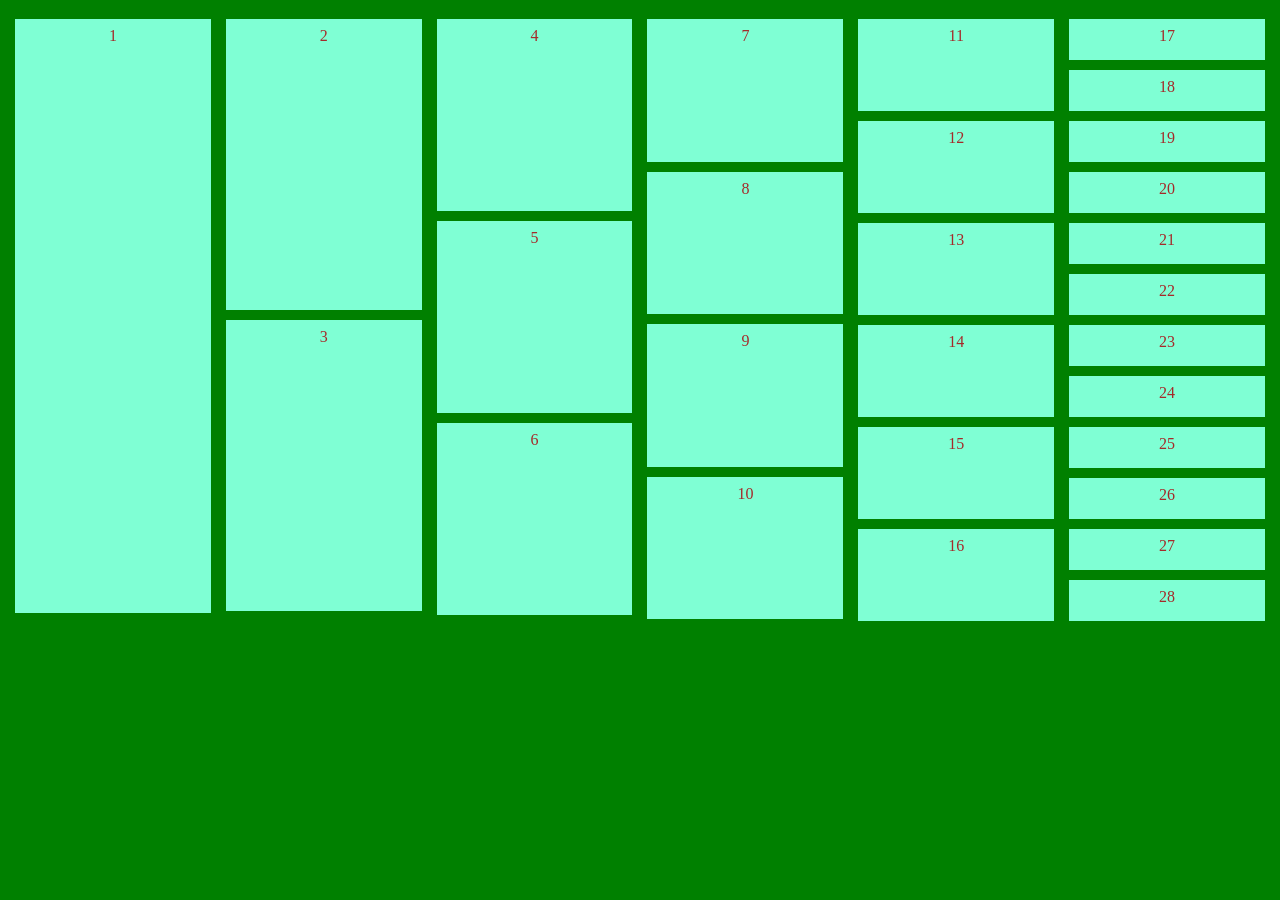
<file: index.html>
<html lang="en">

<head>
    <meta charset="UTF-8">
    <meta name="viewport" content="width=device-width, initial-scale=1.0">
    <title>CSS Grid</title>
    <link rel="stylesheet" href="decorate.css">
  </head>
<body>
    <div class="container">
        <div class="set1">
            <div class="div1">1</div>
        </div>
        <div class="set2">
            <div class="div2">2</div>
            <div class="div3">3</div>
        </div>
        <div class="set3">
            <div class="div4">4</div>
            <div class="div5">5</div>
            <div class="div6">6</div>
        </div>
        <div class="set4">
            <div class="div7">7</div>
            <div class="div8">8</div>
            <div class="div9">9</div>
            <div class="div10">10</div>
        </div>
        <div class="set5">
            <div class="div11">11</div>
            <div class="div12">12</div>
            <div class="div13">13</div>
            <div class="div14">14</div>
            <div class="div15">15</div>
            <div class="div16">16</div>
        </div>
        <div class="set5">
            <div class="div17">17</div>
            <div class="div18">18</div>
            <div class="div19">19</div>
            <div class="div20">20</div>
            <div class="div21">21</div>
            <div class="div22">22</div>
            <div class="div23">23</div>
            <div class="div24">24</div>
            <div class="div25">25</div>
            <div class="div26">26</div>
            <div class="div27">27</div>
            <div class="div28">28</div>
        </div>
    </div>
</body>

</html>
</file>
<file: decorate.css>
* {
            margin: 3px;
            box-sizing: border-box;
            padding: 0%;
            background-color: green;
        }

        .container {
            display: grid;
            grid-template-columns: repeat(6, 1fr);
            grid-gap: 3px;
            height: 600px;
        }

        .div1,.div2,.div3,.div4,.div5,.div6,.div7,.div8,.div9,.div10,.div11,.div12,.div13,.div14,.div15,.div16,.div17,.div18,.div19,.div20,.div21,.div22,.div23,.div24,.div25,.div26,.div27,.div28{
            background-color: aquamarine;
            color: brown;
            padding: 8px;
            text-align: center;
            margin-top: 10px;
        }
        
        .div1{
            height: 100%;
        }
        .div2,.div3
        {
            height: 49%;
        }
        .div4,.div5,.div6{
            height: 32.3%;
        }
        .div7,.div8,.div9,.div10{
            height: 24%;
        }
        .div11,.div12,.div13,.div14,.div15,.div16{
            height: 15.5%;
        }
        .div17,.div18,.div19,.div20,.div21,.div22,.div23,.div24,.div25,.div26,.div27,.div28{
            height: 6.9%;
        }
</file>
